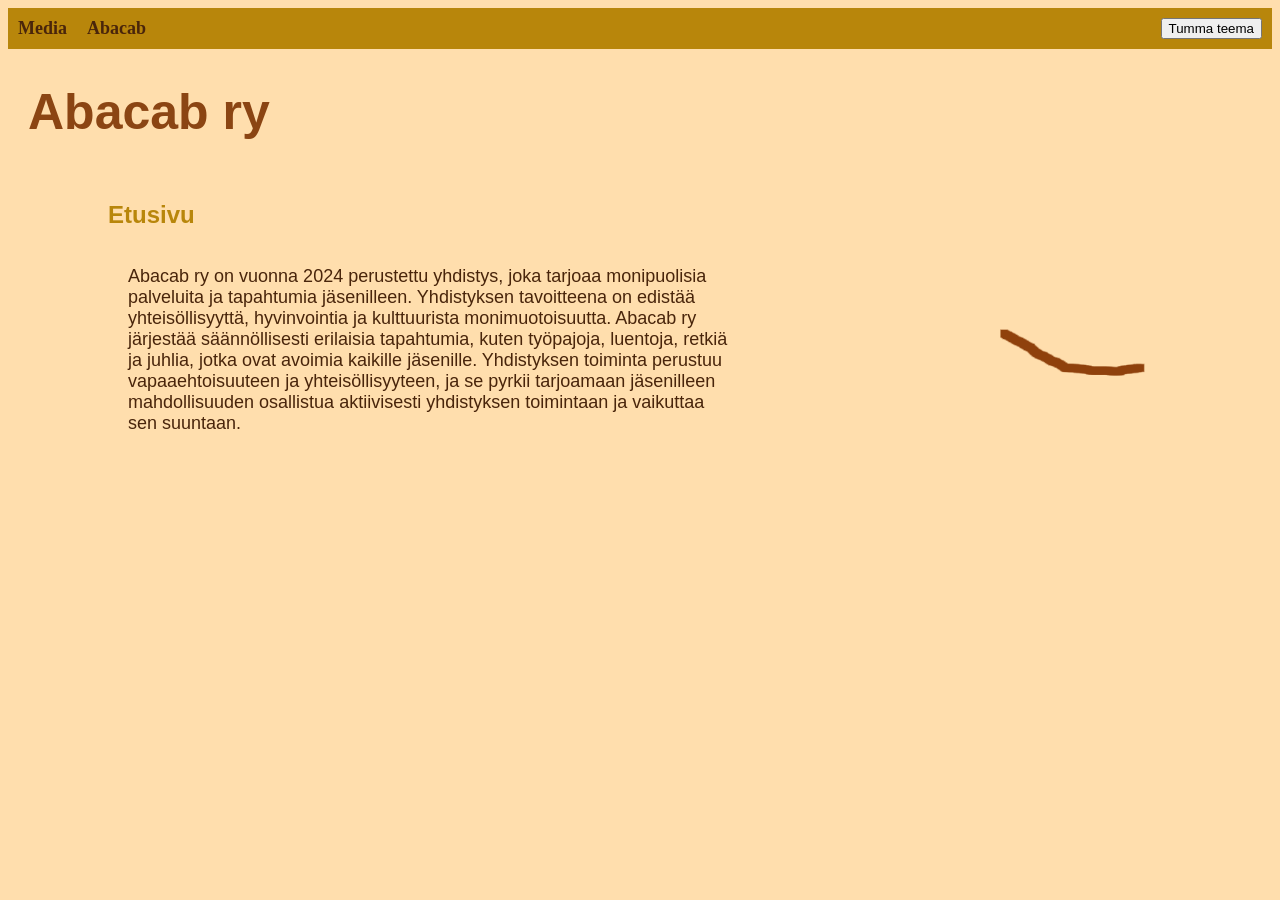
<file: index.html>
<!DOCTYPE html>
<html lang="fi">
<head>
    <meta charset="UTF-8">
    <meta name="viewport" content="width=device-width, initial-scale=1.0">
    <title>Document</title>
    <link rel="stylesheet" href="styles/style1.css">
</head>
<body>
  <div class="navbar">
    <a href="pages/media.html">Media</a>
    <a href="pages/abacab.html">Abacab</a>
  </div>
  <h1 class="indent1"><a href="index.html" style="text-decoration: none; color: inherit;">Abacab ry</a></h1>
  <h2 class="indent2">Etusivu</h2>
    <div class="container">
      <div class="text-side">
        <p class="indent3">Abacab ry on vuonna 2024 perustettu yhdistys, joka tarjoaa monipuolisia palveluita ja tapahtumia jäsenilleen. Yhdistyksen tavoitteena on edistää yhteisöllisyyttä, hyvinvointia ja kulttuurista monimuotoisuutta. Abacab ry järjestää säännöllisesti erilaisia tapahtumia, kuten työpajoja, luentoja, retkiä ja juhlia, jotka ovat avoimia kaikille jäsenille. Yhdistyksen toiminta perustuu vapaaehtoisuuteen ja yhteisöllisyyteen, ja se pyrkii tarjoamaan jäsenilleen mahdollisuuden osallistua aktiivisesti yhdistyksen toimintaan ja vaikuttaa sen suuntaan.</p>
      </div>
      <div class="imstack">
        <img src="media/Sb1.png" id="Sb1" class="bug-part">
        <img src="media/Sb2.png" id="Sb2" class="bug-part" style="opacity: 0;">
        <img src="media/Sb3.png" id="Sb3" class="bug-part" style="opacity: 0;">
        <img src="media/Sb4.png" id="Sb4" class="bug-part" style="opacity: 0;">
        <img src="media/hitbox.png" id="Hb" class="hitbox" style="opacity: 0;">
        <audio id="bugged" src="media/bugged.mp3" preload="auto"></audio>
      </div>
    </div>
  <script src="scripts/stick-bug.js"></script>
  <script src="scripts/theme-toggle.js"></script>
</body>
</html>
</file>
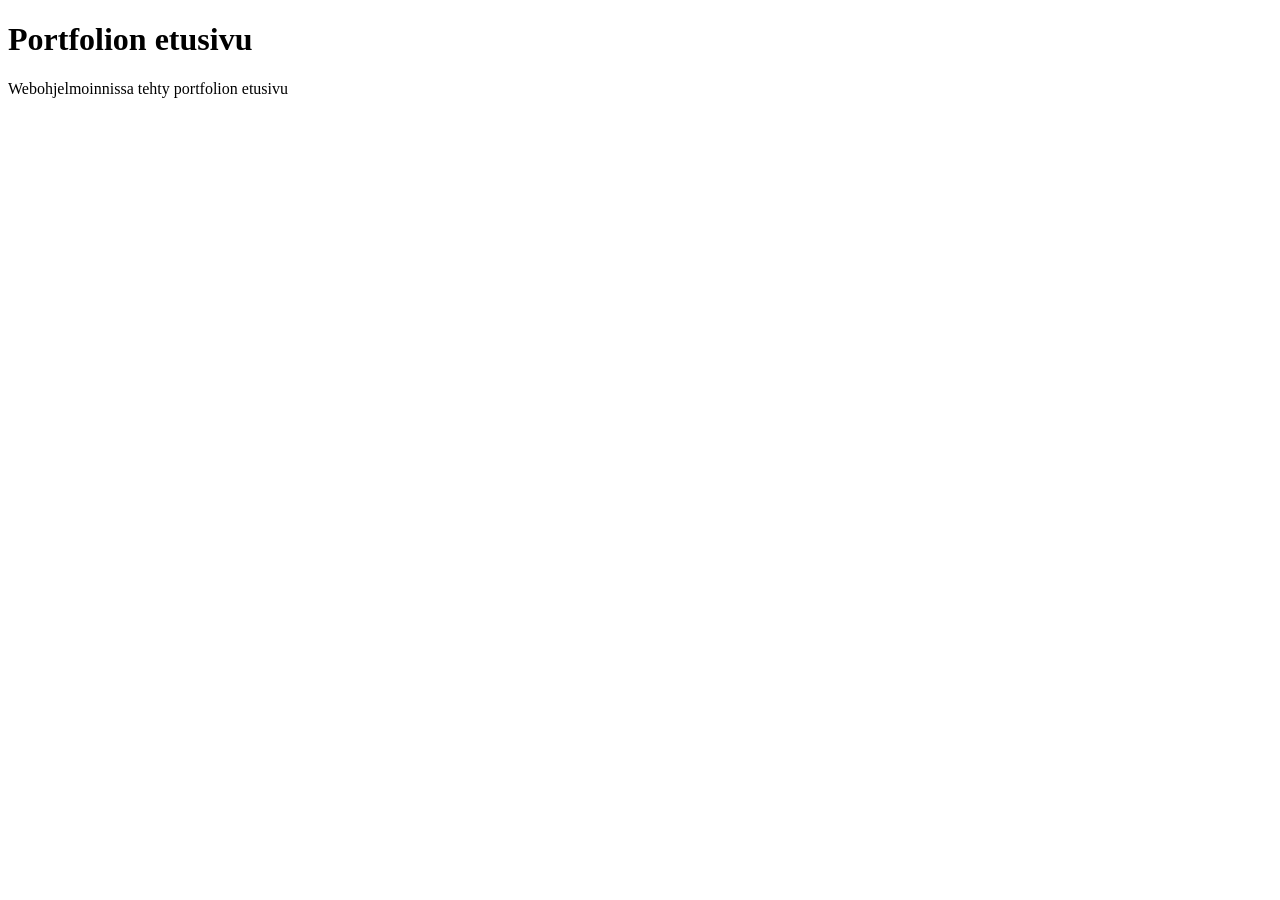
<file: t1.html>
<!DOCTYPE html>
<html lang="fi">
<head>
    <meta charset="UTF-8">
    <meta name="viewport" content="width=device-width, initial-scale=1.0">
    <title>Document</title>
</head>
<body>
    <h1>Portfolion etusivu</h1>
    <p>Webohjelmoinnissa tehty portfolion etusivu</p>
    
</body>
</html>
</file>
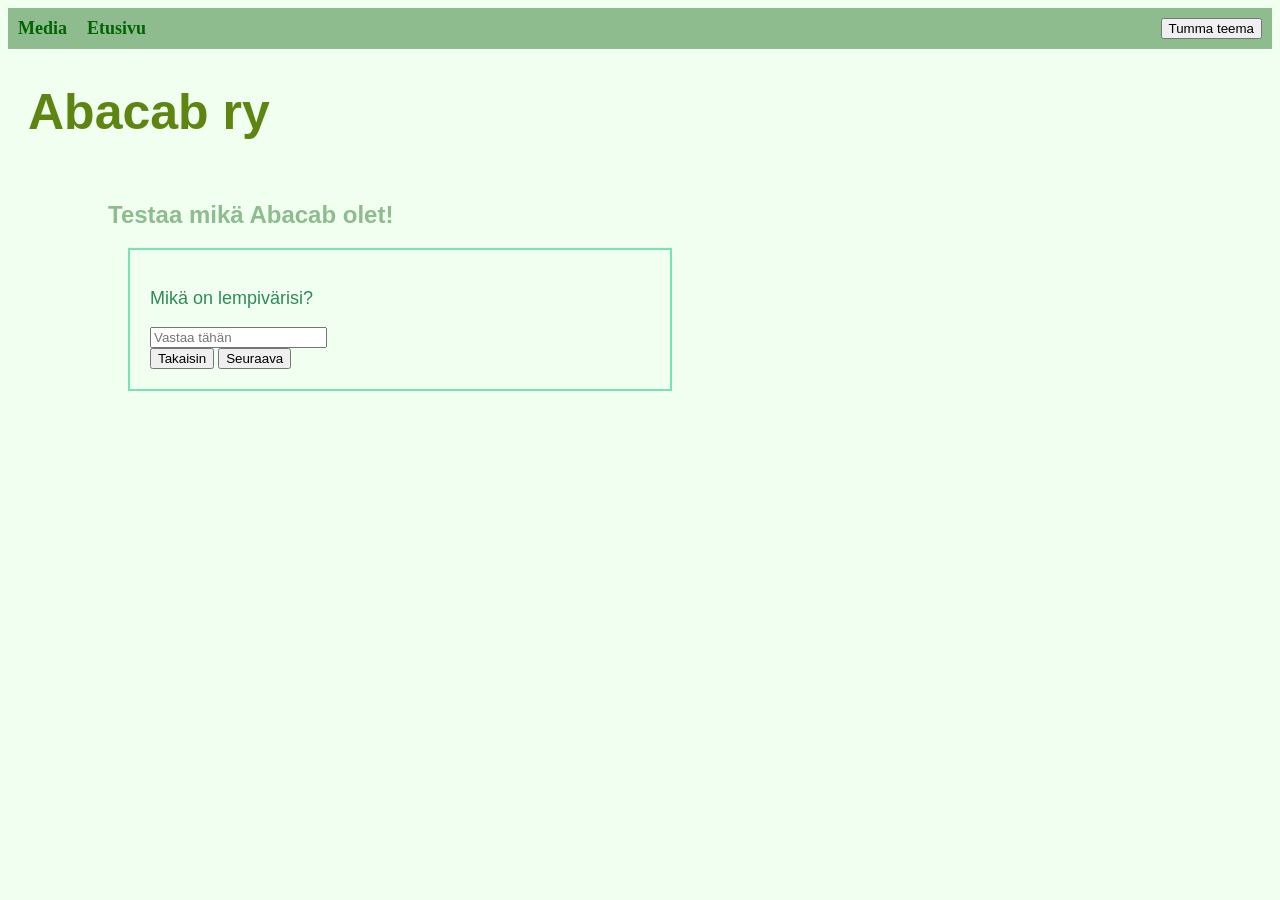
<file: pages/abacab.html>
<!DOCTYPE html>
<html lang="fi">
<head>
    <meta charset="UTF-8">
    <meta name="viewport" content="width=device-width, initial-scale=1.0">
    <title>Document</title>
    <link rel="stylesheet" href="../styles/style2.css">
</head>
<body>
    <div class="navbar">
        <a href="../pages/media.html">Media</a>
        <a href="../index.html">Etusivu</a>
    </div>
    <h1 class="indent1"><a href="../index.html" style="text-decoration: none; color: inherit;">Abacab ry</a></h1>
    <h2 class="indent2">Testaa mikä Abacab olet!</h2>
    <div class="question-box">
      <div class="page" id="page1">
        <p>Mikä on lempivärisi?</p>
        <input type="text" id="answer1" placeholder="Vastaa tähän">
      </div>

      <div class="page" id="page2" style="display:none;">
        <p>Lempi eläimesi?</p>
        <input type="text" id="answer2" placeholder="Vastaa tähän">
      </div>

       <div class="page" id="page3" style="display:none;">
        <p>Lempi ruokasi?</p>
        <input type="text" id="answer3" placeholder="Vastaa tähän">
      </div>

      <div class="page" id="page4" style="display:none;">
        <div id="results"></div>
      </div>

      <div class="nav-buttons">
        <button id="prevBtn" onclick="prevPage()">Takaisin</button>
        <button id="nextBtn" onclick="nextPage()">Seuraava</button>
        <button id="doneBtn" style="display: none;" onclick="donebtn()">Valmis</button>
      </div>
    </div>
    <script src="../scripts/abacab.js"></script>
    <script src="../scripts/theme-toggle.js"></script>
</body>
</html>
</file>
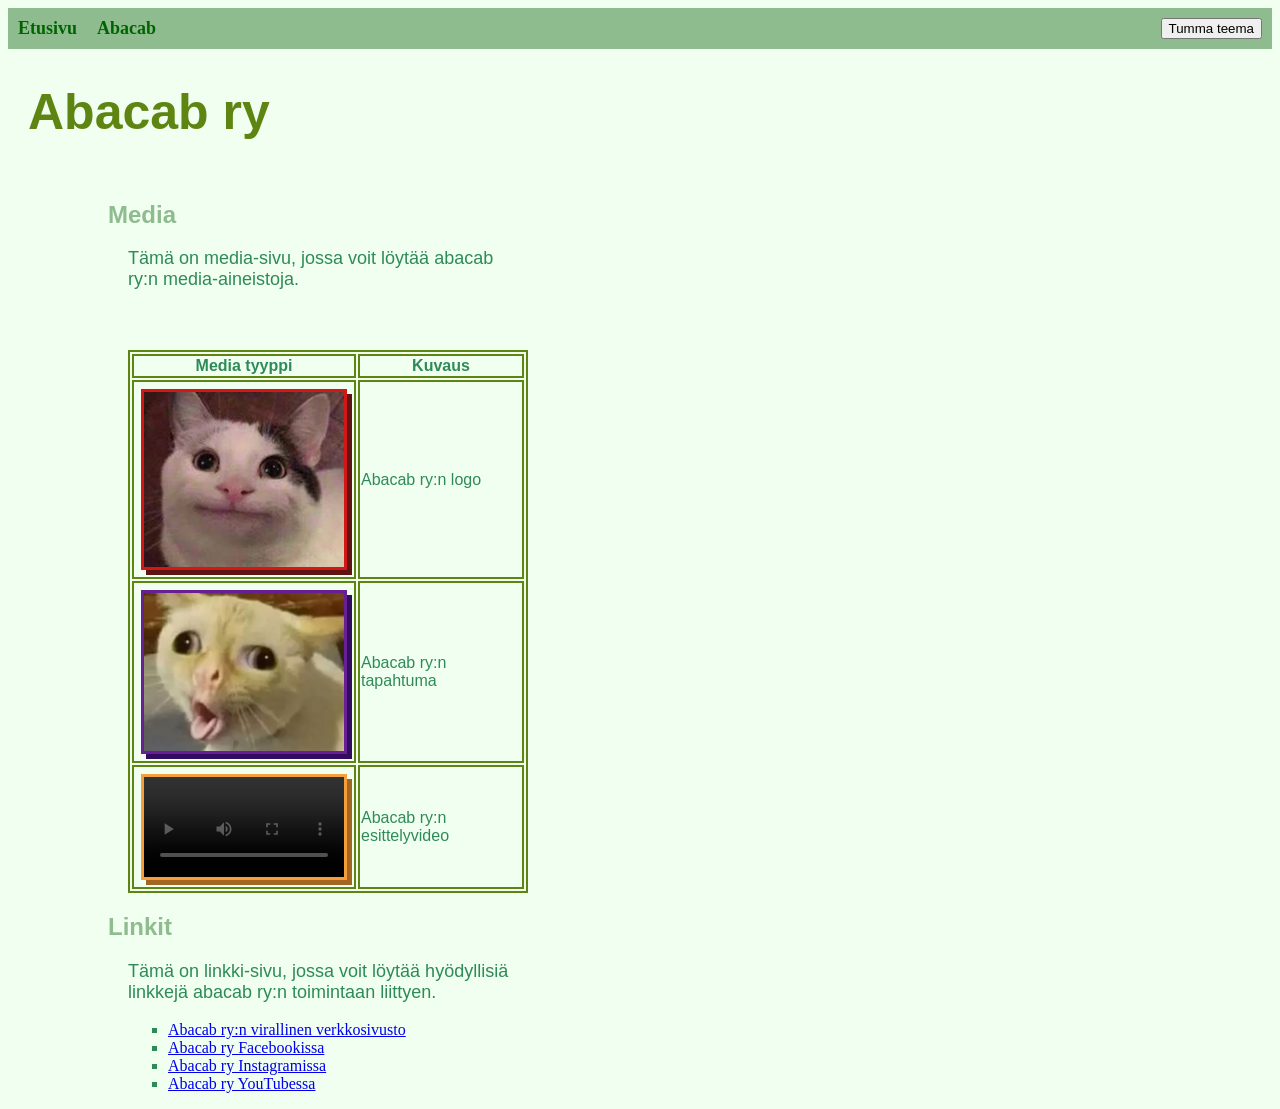
<file: pages/media.html>
<!DOCTYPE html>
<html lang="fi">
<head>
    <meta charset="UTF-8">
    <meta name="viewport" content="width=device-width, initial-scale=1.0">
    <title>Document</title>
    <link rel="stylesheet" href="../styles/style2.css">
</head>
<body>
    <div class="navbar">
        <a href="../index.html">Etusivu</a>
        <a href="../pages/abacab.html">Abacab</a>
    </div>
    <h1 class="indent1"><a href="../index.html" style="text-decoration: none; color: inherit;">Abacab ry</a></h1>
    <h2 class="indent2">Media</h2>
    <p class="indent3">Tämä on media-sivu, jossa voit löytää abacab ry:n media-aineistoja.</p>
    <p class="indent1"></p>
    <table class="indent3">
        <tr>
            <th>Media tyyppi</th>
            <th>Kuvaus</th>
        </tr>
        <tr>
            <td><figure class="figure figure-red"><img src="../media/image1.png" class="table-image" alt="Hymyilevä kissa"></figure></td>
            <td>Abacab ry:n logo</td>
        </tr>
        <tr>
            <td><figure class="figure figure-blue"><img src="../media/image2.png" class="table-image" alt="Hassun näköinen kissa"></figure></td>
            <td>Abacab ry:n tapahtuma</td>
        </tr>
        <tr>
            <td><figure class="figure figure-orange"><video class="table-video"  controls aria-label="Abacab ry:n esittelyvideo">
                <source src="../media/video1.mp4" type="video/mp4">
            </video></figure></td>
            <td>Abacab ry:n esittelyvideo</td>
        </tr>
    </table>
        <h2 class="indent2">Linkit</h2>
    <p class="indent3">Tämä on linkki-sivu, jossa voit löytää hyödyllisiä linkkejä abacab ry:n toimintaan liittyen.</p>
    <ul class="indent3">
        <li><a href="https://www.factorio.com/" target="_blank">Abacab ry:n virallinen verkkosivusto</a></li>
        <li><a href="https://www.factorio.com/blog/" target="_blank">Abacab ry Facebookissa</a></li>
        <li><a href="https://wiki.factorio.com/" target="_blank">Abacab ry Instagramissa</a></li>
        <li><a href="https://www.youtube.com/watch?v=Aq5WXmQQooo" target="_blank">Abacab ry YouTubessa</a></li>
    </ul>
    <script src="../scripts/theme-toggle.js"></script>
</body>
</html>
</file>
<file: styles/style1.css>
:root {
  --pcol: rgb(73, 37, 11);
  --h1col: rgb(139, 69, 19);
  --h2col: rgb(184, 134, 11);
  --bground: navajowhite;
  --border: saddlebrown;
  --navbar: var(--h2col);
}
[data-theme="dark"] {
    --pcol:  #e8c99a;
    --h1col: #c87941;
    --h2col: #e8a825; 
    --bground: #211409;
    --border: #3d2510;
    --navbar: #936a18;
}

/*Navbar*/
.navbar {
    display: flex;
    justify-content: left;
    gap: 20px;
    margin-bottom: 20px;
    padding: 10px;
    color: var(--pcol);
    background-color: var(--navbar);
}
.navbar a {
    text-decoration: none;
    color: inherit;
    font-weight: bold;
    font-size: large;
}
.navbar a:hover {
    color: var(--h1col);
}
.navbar button {
    margin-left: auto;
}

/* Image stack */
.container {
  display: flex;
  justify-content: center;
  align-items: center;
  gap: 20px;
}
.text-side {
  flex: 1;
}
.imstack {
  position: relative;
  margin-right: 120px;
  margin-top: -60px;
  width: 20%;
  height: auto;
  max-width: 338px;
}
.bug-part {
  position: absolute;
  top: 0;
  left: 0;
  width: 100%;
  height: auto;
  object-fit: cover;
}
.hitbox {
  position: absolute;
  top: 0;
  left: 0;
  width: 302px; height: 160px;
  cursor: pointer;
  pointer-events: auto;
}

/*Indent*/
.indent1{
    margin-left: 20px;
    margin-right: 20px;
    margin-bottom: 60px;
}
.indent2{
    margin-left: 100px;
    margin-right: 100px;
}
.indent3{
    margin-left: 120px;
    max-width: 600px;
}
.centered{
    text-align: center;
}
.right{
    text-align: right;
}

/*Colors, fonts, styles*/
body{background-color: var(--bground);}

h1{color: var(--h1col); font-size: 50px;
font-family: Impact, Haettenschweiler, 'Arial Narrow Bold', sans-serif;}

h2{color: var(--h2col); font-size: 24px;
font-family: 'Lucida Sans', 'Lucida Sans Regular', 'Lucida Grande', 'Lucida Sans Unicode', Geneva, Verdana, sans-serif;}

p{color: var(--pcol); font-size: 18px;
font-family: 'Trebuchet MS', 'Lucida Sans Unicode', 'Lucida Grande', 'Lucida Sans', Arial, sans-serif;}

table, th, td{
    border: 2px solid var(--border);
    color: var(--pcol);
    font-family: sans-serif;
}
ul{
    color: var(--pcol);
    list-style-type: square;
}
ol{
    color: var(--pcol);
    list-style-type: upper-roman;
}
</file>
<file: styles/style2.css>
:root {
  --pcol: seagreen;
  --h1col: rgb(94, 133, 17);
  --h2col: darkseagreen;
  --bground: honeydew;
  --border: #78e3b5;
  --navbar: var(--h2col);
  --navbartxt: darkgreen; 
}
[data-theme="dark"] {
    --pcol:  #8ecfa0;
    --h1col: #9baf4a;
    --h2col: #6dbf85;
    --bground: #14271a;
    --border: #27483a;
    --navbar: rgb(40, 85, 59);
    --navbartxt: var(--pcol);
}

/*Navbar*/
.navbar {
  display: flex;
  justify-content: left;
  gap: 20px;
  margin-bottom: 20px;
  padding: 10px;
  color: var(--navbartxt);
  background-color: var(--navbar);
}
.navbar a {
    text-decoration: none;
    color: inherit;
    font-weight: bold;
    font-size: large;
}
.navbar a:hover {
    color: var(--pcol);
}
.navbar button {
    margin-left: auto;
}


/*Q-Box*/
.question-box {
    border: 2px solid var(--border);
    padding: 20px;
    margin-left: 120px;
    max-width: 500px;
}
.prevbut{
    display: inline-block;
    margin-right: 10px;
}
.nextbut{
    display: inline-block;
    margin-left: 40px;
}
.centered{
    text-align: center;
}
.right{
    text-align: right;
}

/*Indent*/
.indent1{
    margin-left: 20px;
    margin-right: 20px;
    margin-bottom: 60px;
}
.indent2{
    margin-left: 100px;
    margin-right: 100px;
}
.indent3{
    margin-left: 120px;
    max-width: 400px;
}

/*Table media and figures*/
.table-image {
    width: 200px;
    height: auto;
}
.table-video {
    width: 200px;
    height: auto;
}

.figure {
  margin: 6px;
}
.figure-red{
    border: 3px #d31717 solid;
    box-shadow: #5f1313 5px 5px 0px;
}
.figure-blue{
    border: #681f95 solid 3px;
    box-shadow: #320c5f 5px 5px 0px;
}
.figure-orange{
    border: #f49e3c solid 3px;
    box-shadow: #a46521 5px 5px 0px;
}
.figure img {
  display: block;
}
.figure video {
  display: block;
}



/*Colors, fonts, styles*/
body{background-color: var(--bground);}

h1{color: var(--h1col); font-size: 50px;
font-family: Impact, Haettenschweiler, 'Arial Narrow Bold', sans-serif;}

h2{color: var(--h2col); font-size: 24px;
font-family: 'Lucida Sans', 'Lucida Sans Regular', 'Lucida Grande', 'Lucida Sans Unicode', Geneva, Verdana, sans-serif;}

p{color: var(--pcol); font-size: 18px;
font-family: 'Trebuchet MS', 'Lucida Sans Unicode', 'Lucida Grande', 'Lucida Sans', Arial, sans-serif;}

table, th, td{
    border: 2px solid var(--h1col);
    color: var(--pcol);
    font-family: sans-serif;
}
ul{
    color: var(--pcol);
    list-style-type: square;
}
ol{
    color: var(--pcol);
    list-style-type: upper-roman;
}
</file>
